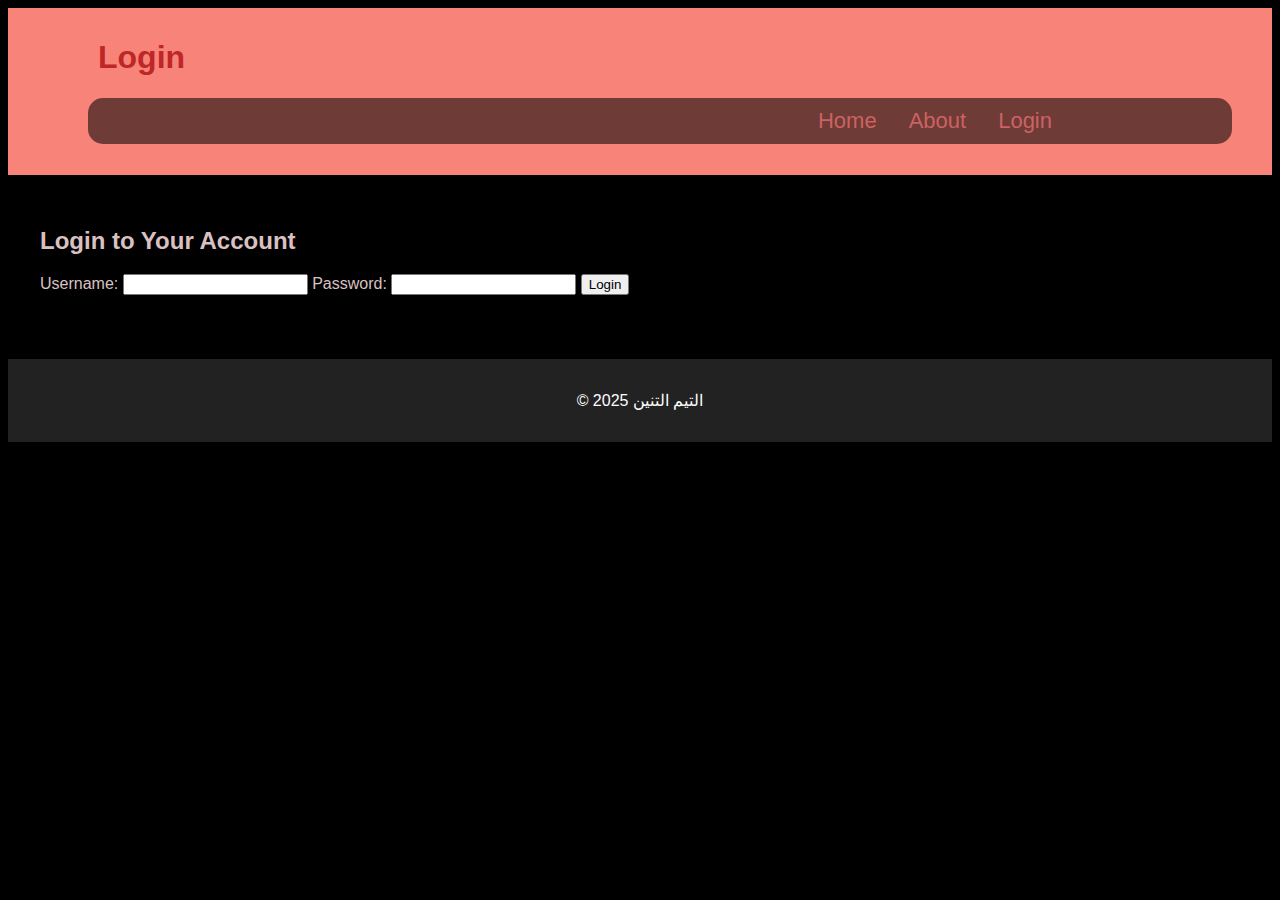
<file: login.html>
<!DOCTYPE html>
<html lang="en">
<head>
  <meta charset="UTF-8" />
  <meta name="viewport" content="width=device-width, initial-scale=1.0"/>
  <title>Login</title>
  <link rel="stylesheet" href="style.css"/>
</head>
<body>
  <header>
    <h1>Login</h1>
    <nav>
      <ul>
        <li><a href="index.html">Home</a></li>
        <li><a href="about.html">About</a></li>
        <li><a href="login.html">Login</a></li>
      </ul>
    </nav>
  </header>

  <main>
    <section>
      <h2>Login to Your Account</h2>
      <form action="#" method="POST">
        <label for="username">Username:</label>
        <input type="text" id="username" name="username" required />

        <label for="password">Password:</label>
        <input type="password" id="password" name="password" required />

        <button type="submit">Login</button>
      </form>
    </section>
  </main>

  <footer>
    <p>&copy; 2025 التيم التنين</p>
  </footer>
</body>
</html>
</file>
<file: style.css>
{
  margin: 0;
  padding: 0;
  box-sizing: border-box;
}

body {
  font-family: "Winky Rough", sans-serif;
  background-color: #000000;
  color: #dac1c1;
}

header {
  justify-content: space-between;
  align-items: center;
  padding: 10px 40px;
  background-color: #F88379		
  ;
  color: rgb(190, 39, 39);



}

h1 {
padding: 0px 50px;
}

img {
  position: relative;
  left: 70px;
}





nav ul {
  list-style: none;
  justify-content:right;
  display: flex;
  gap: 2rem;
  margin-top: 0.5rem;
  padding: 10px 180px;
background-color: #6e3b36;    
border-radius: 15px;
}
nav a {
  color: rgb(204, 98, 98);
  text-decoration: none;
  font-size: 22px;
}
nav a:hover{color: #928e8e;}

nav button {
  background-color: #350806;
  color: azure;
  border: none;
  padding: 5px 15;
  font-size: 22px;
  border-radius: 50px ;
}
.section {
  display: flex;
  align-items: center;
  gap: 20px;
  margin: 40px auto;
  max-width: 1200px;
  padding: 20px;
}
.text  {
  padding-right: 50px;
  font-size: 1.3em;
  flex: 1;
  line-height: 1.2;
  text-align: left;

}

.photo {
  max-width: 400px;
  border-radius: 10px;
  margin-right: 60px;
  text-align: right;
}


.welcome-card {
  background: white;
  border-radius: 15px;
  padding: 30px;
  text-align: center;
  box-shadow: 0 10px 20px rgba(0,0,0,0.1);
  animation: fadeIn 1.5s ease-in-out;
}
@keyframes fadeIn {
  from { opacity: 0; transform: translateY(20px); }
  to { opacity: 1; transform: translateY(0); }
}
.cta-button {
  background-color: #6e3b36;
  color:azure ;
  border: none;
  padding: 12px 25px;
  border-radius: 25px;
  font-size: 16px;
  cursor: pointer;
  transition: background-color 0.3s;

}

.team-member{
  
  display: flex;
  justify-content: center;
  gap: 30px;
  flex-wrap: wrap;
}


.member-card{
  display: flex;
  flex-direction: column;
  align-items: center;
  width: 200px;
  padding: 20px;
  background: #6e3b36;
  border-radius: 15px;
}

.member-photo{
  width: 120px;
  height: 120px;
  border-radius: 50%;
  object-fit: cover;
  border: 2px solid white;
  margin-bottom: 15px;
}

ul {
  margin-left: 40px;
  font-size: 1.3em;
}






main {
  padding: 2rem;
}

footer {
  background-color: #222;
  color: rgb(252, 252, 252);
  text-align: center;
  padding: 1rem;
  margin-top: 2rem;
}
</file>
